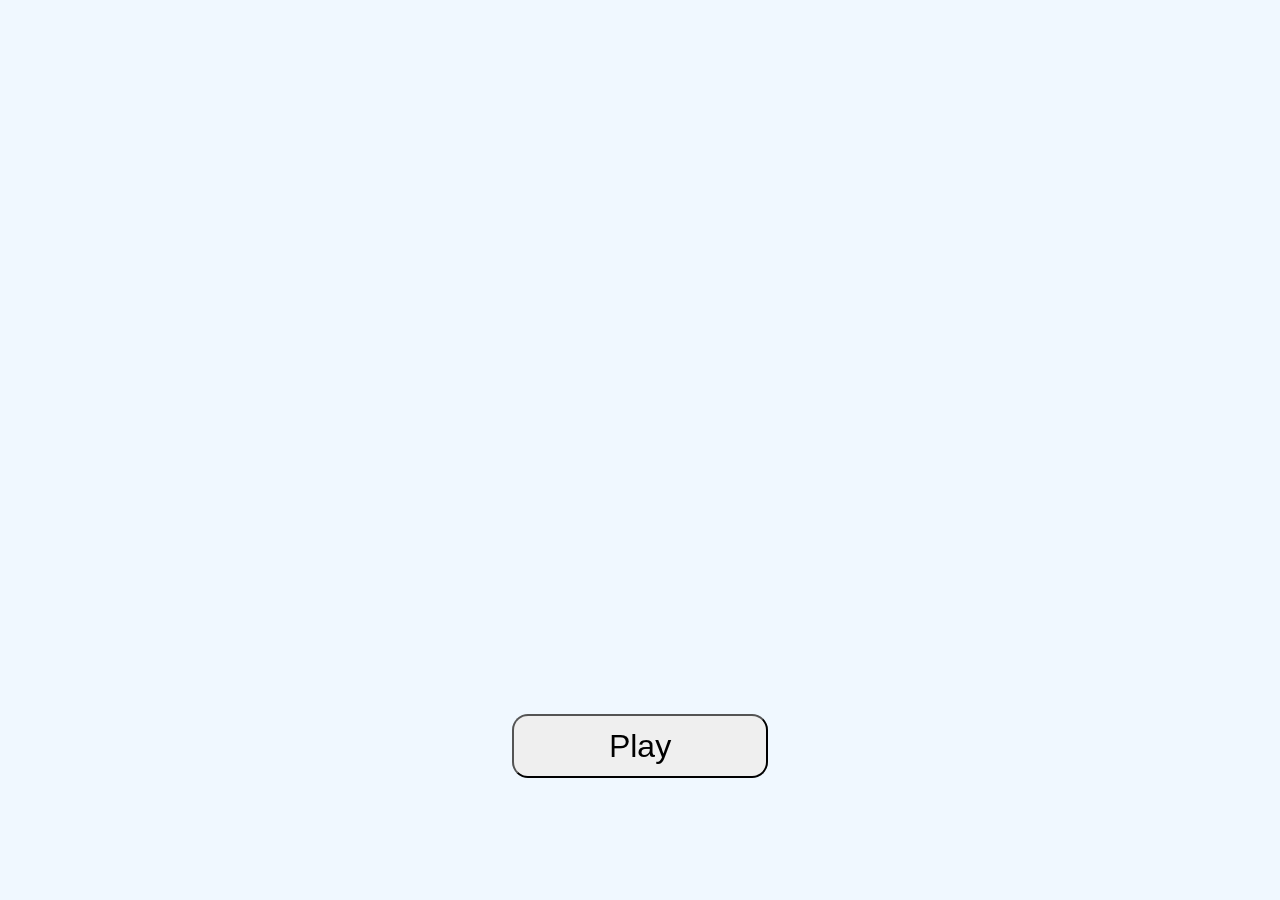
<file: index.html>
<!DOCTYPE html>
<html lang="en">
<head>
    <meta charset="UTF-8">
    <meta name="viewport" content="width=device-width, initial-scale=1.0">
    <title>Levels</title>
    <link rel="stylesheet" href="style.css">
</head> 
<body>
    <div class="outer-wrapper">
        <div class="wrapper">
            <div class="level" id="level1">
                <button class="level-button"  id="level1-button">Play</button>
            </div>
            <div class="level" id="level2">
                <button class="level-button"  id="level2-button">Play</button>
            </div>
            <div class="level" id="level3">
                <button class="level-button"  id="level3-button">Play</button>
            </div>
        </div>
    </div>
</body>
<script src="home.js"></script>
</html>
</file>
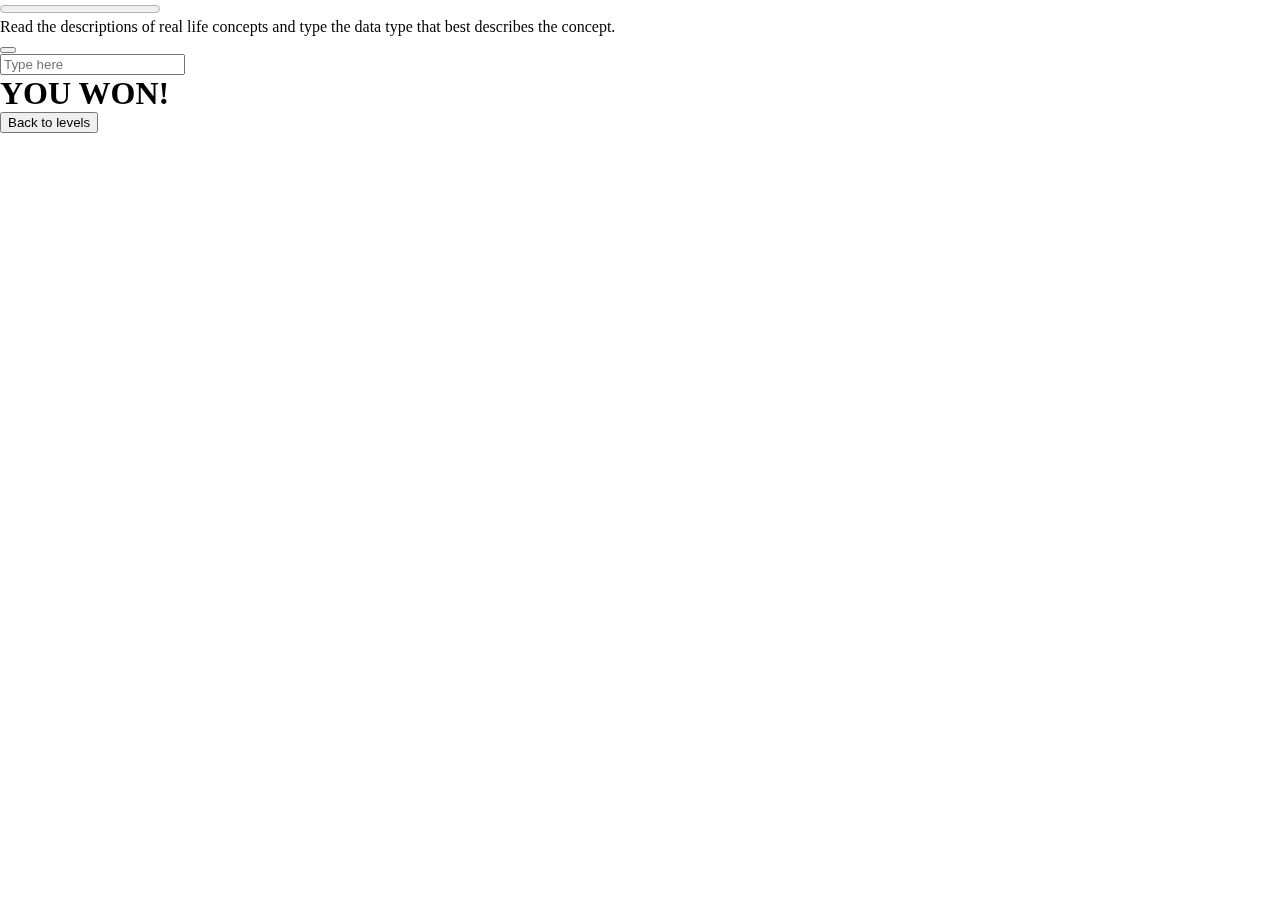
<file: game.html>
<!DOCTYPE html>
<html lang="en">
<head>
    <meta charset="UTF-8">
    <meta name="viewport" content="width=device-width, initial-scale=1.0">
    <link rel="stylesheet" href="style.css">
</head>
<body>
    <progress max="100" value="0" id="progress-bar"></progress>
    <div id="instruction">
        <p>Read the descriptions of real life concepts and type the data type that best describes the concept.</p>
        <button id="close-instruction"></button>
    </div>
    <div id="question-display"></div>
    <input type="text" id="answer-input" placeholder="Type here">    
    <div id="winning-screen">
        <h1>YOU WON!</h1>
        <button id="return">Back to levels</button>
    </div>
</body>
<script src="main.js"></script>
</html>
</file>
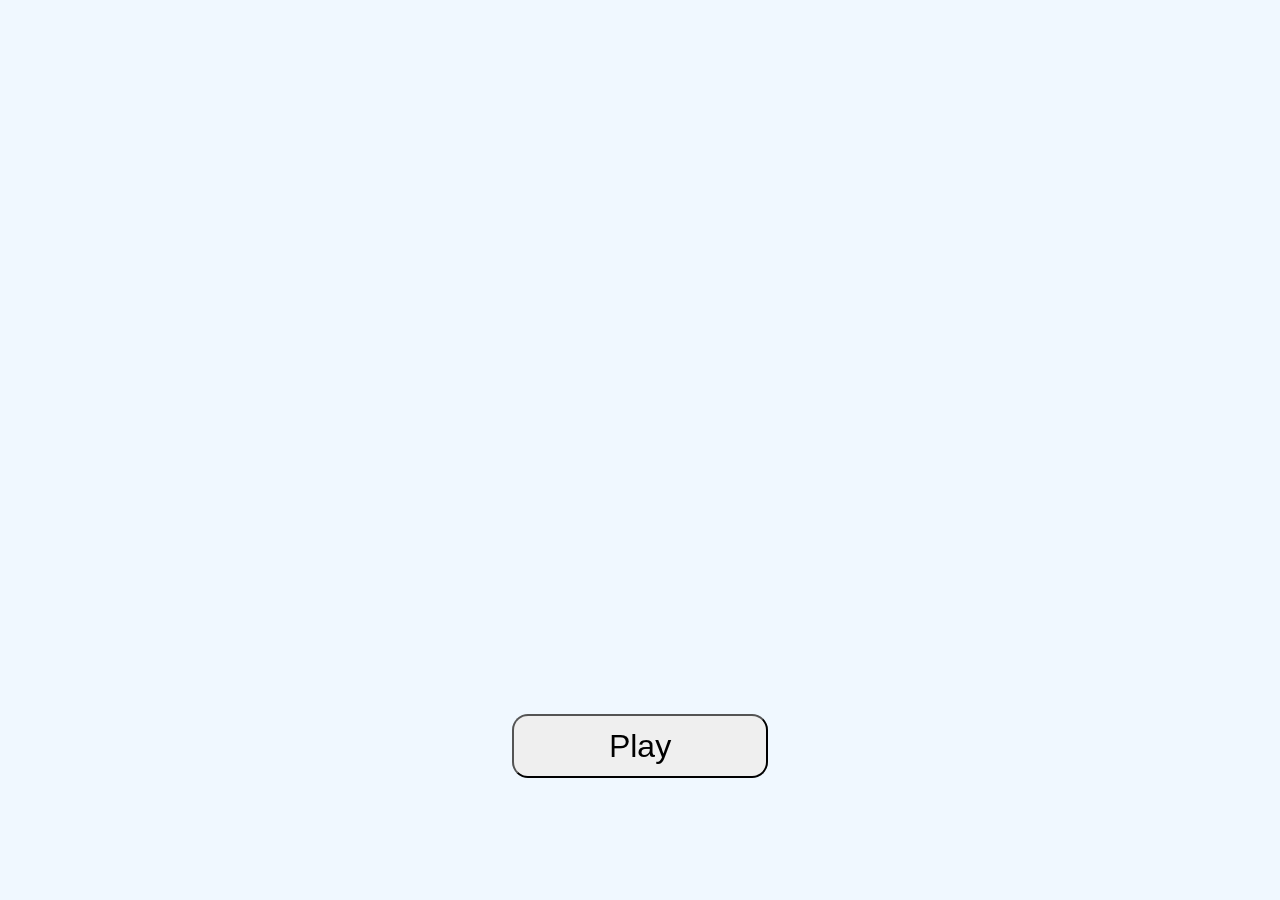
<file: homePage/levelsPage.html>
<!DOCTYPE html>
<html lang="en">
<head>
    <meta charset="UTF-8">
    <meta name="viewport" content="width=device-width, initial-scale=1.0">
    <title>Levels</title>
    <link rel="stylesheet" href="style.css">
</head> 
<body>

    <div class="outer-wrapper">
        <div class="wrapper">
            <div class="level" id="level1">
                <button class="level-button"  id="level1-button">Play</button>
            </div>
            <div class="level" id="level2">
                <button class="level-button"  id="level2-button">Play</button>
            </div>
            <div class="level" id="level3">
                <button class="level-button"  id="level3-button">Play</button>
            </div>
        </div>
    </div>
</body>
<script src="home.js"></script>
</html>
</file>
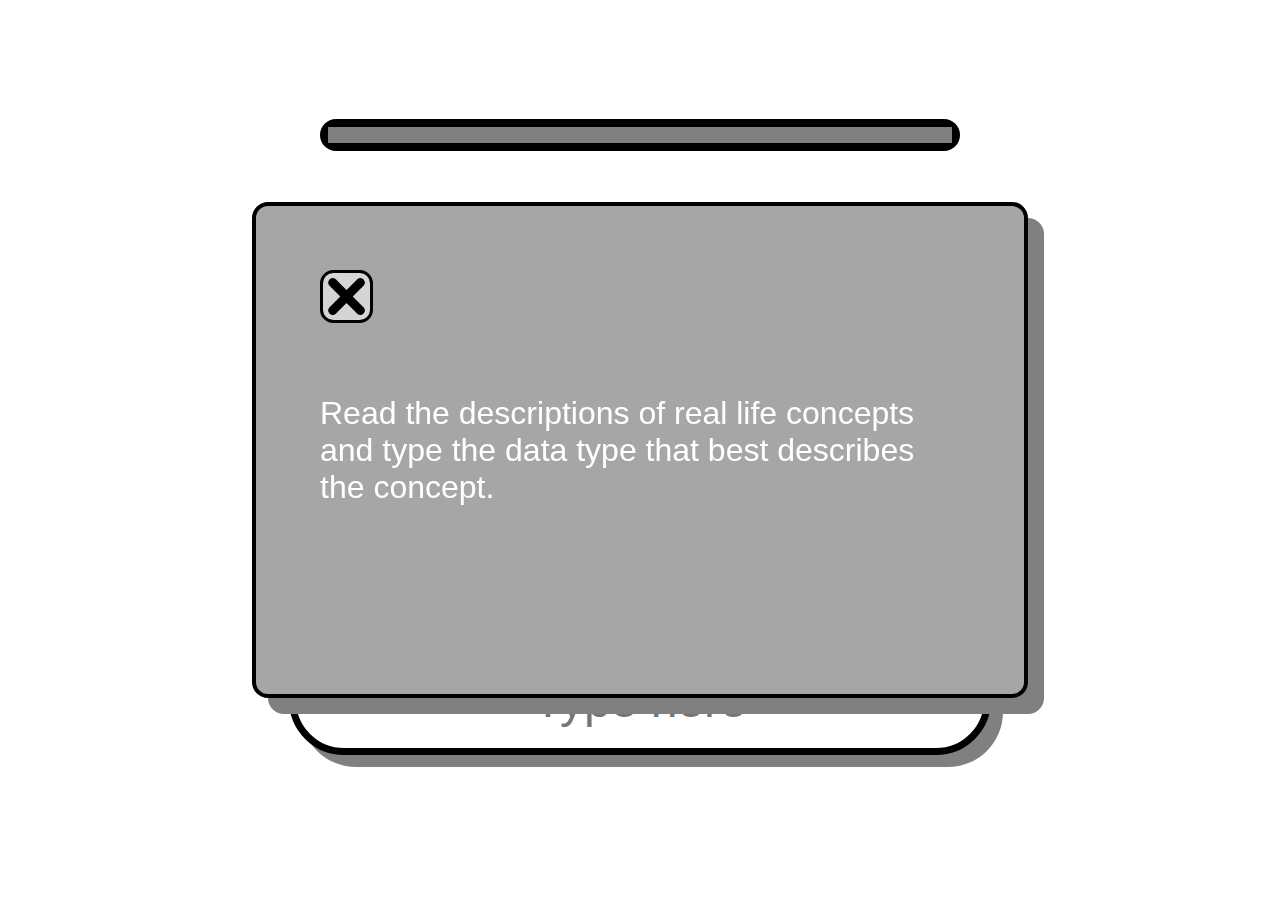
<file: level1/game.html>
<!DOCTYPE html>
<html lang="en">
<head>
    <meta charset="UTF-8">
    <meta name="viewport" content="width=device-width, initial-scale=1.0">
    <link rel="stylesheet" href="style.css">
</head>
<body>
    <progress max="100" value="0" id="progress-bar"></progress>
    <div id="instruction">
        <p>Read the descriptions of real life concepts and type the data type that best describes the concept.</p>
        <button id="close-instruction"></button>
    </div>
    <div id="question-display"></div>
    <input type="text" id="answer-input" placeholder="Type here">    
    <div id="winning-screen">
        <h1>YOU WON!</h1>
        <button id="return">Back to levels</button>
    </div>
</body>
<script src="main.js"></script>
</html>
</file>
<file: style.css>
* {
    margin: 0;
}

body {
    perspective: 1px;
    transform-style: preserve-3d;
}

.level-button {
    border-radius: 1rem;
    width: 16rem;
    height: 2em;
    font-size: 2rem;
    position: absolute;
    transform: translate(-50%, -50%);
    bottom: 10%;
    left: 50%;
}

.outer-wrapper {
    scroll-snap-type: y mandatory;
    
    width: 100vh;
    height: 100vw;
    transform: rotate(-90deg) translateX(-100vh);
    transform-origin: top left;
    overflow-y: scroll;
    overflow-x: hidden;
    position: absolute;
    scrollbar-width: none;
    -ms-overflow-style: none;
}

::-webkit-scrollbar {
    display: none;
}

.wrapper {
    display: flex;
    flex-direction: row;
    width: 300vw;
    transform: rotate(90deg) translateY(-100vh);
    transform-origin: top left;
}

.level {
    position: relative;
    scroll-snap-align: center;

    width: 100vw;
    height: 100vh;
}

#level1 {
    background-color: aliceblue;
}

#level2 {
    background-color: aqua;
}

#level3 {
    background-color: aquamarine;
}
</file>
<file: homePage/style.css>
* {
    margin: 0;
}

body {
    perspective: 1px;
    transform-style: preserve-3d;
}

.level-button {
    border-radius: 1rem;
    width: 16rem;
    height: 2em;
    font-size: 2rem;
    position: absolute;
    transform: translate(-50%, -50%);
    bottom: 10%;
    left: 50%;
}

.outer-wrapper {
    scroll-snap-type: y mandatory;
    
    width: 100vh;
    height: 100vw;
    transform: rotate(-90deg) translateX(-100vh);
    transform-origin: top left;
    overflow-y: scroll;
    overflow-x: hidden;
    position: absolute;
    scrollbar-width: none;
    -ms-overflow-style: none;
}

::-webkit-scrollbar {
    display: none;
}

.wrapper {
    display: flex;
    flex-direction: row;
    width: 300vw;
    transform: rotate(90deg) translateY(-100vh);
    transform-origin: top left;
}

.level {
    position: relative;
    scroll-snap-align: center;

    width: 100vw;
    height: 100vh;
}

#level1 {
    background-color: aliceblue;
}

#level2 {
    background-color: aqua;
}

#level3 {
    background-color: aquamarine;
}
</file>
<file: level1/style.css>
* {
    margin: 0;
    padding: 0;
}

#progress-bar {
    appearance: none;
    position: absolute;
    top: 15%;
    left: 50%;
    transform: translate(-50%, -50%);
    border-radius: 2em;
    width: 50vw;
    height: 2em;
    color: #000000;
    border: solid .5em;
}

#progress-bar::-moz-progress-bar {
  background-color: greenyellow; 
}

#return {
    border-radius: .5em;
    width: 10em;
    font-size: 2em;
    height: 2em;
    border: none;
    background-position: center;
    background-size: 90%;
    position: absolute;
    bottom: 10%;
    left: 50%;
    transform: translate(-50%, -50%);
}

#winning-screen {
    opacity: 0;
    pointer-events: none;
    border: solid 1em yellow;
    box-shadow: 1em 1em gray;
    position: absolute;
    top: 50%;
    left: 50%;

    transform: translate(-50%, -50%);
    z-index: 2;
    background-color: rgb(255, 255, 105);
    width: 50vw;
    height: 40vh;
    padding: 4em;
    
    border-radius: 1em;
}

#winning-screen h1 {
    color: white;
    font-size: 6em;
    opacity: 1;
    height: auto;
    font-family: Arial, Helvetica, sans-serif;
    position: absolute;
    transform: translate(-50%, -50%);
    top: 50%;
    left: 50%;

    background-color: grgb(166, 166, 166);
}

#answer-input {
    box-shadow: .25em .25em gray;
    width: 50vw;
    height: 1em;

    border-radius: 4em;
    border: solid .15em black;
    padding: .5em;
    position: absolute;
    bottom: 10%;
    font-size: 3em;
    text-align: center;
    left: 50%;
    transform: translate(-50%, -50%);
    transition: background-color .25s ease-in, border-color .25s ease-in;    
}

#question-display {
    text-shadow: .1em .1em ligh;
    font-family:sa;
    text-decoration: underline;
    position: absolute;
    top: 50%;
    left: 50%;
    transform: translate(-50%, -50%);
    width: 50vw;
    height: auto;
    font-size: 4em;
    text-align: center;
}

#instruction {
    border: solid .25em;
    box-shadow: 1em 1em gray;
    position: absolute;
    top: 50%;
    left: 50%;

    transform: translate(-50%, -50%);
    z-index: 2;
    background-color: rgb(166, 166, 166);
    width: 50vw;
    height: 40vh;
    padding: 4em;
    backdrop-filter: blur(10px);
    
    border-radius: 1em;
}

#instruction p {
    color: white;
    font-size: 2em;
    opacity: 1;
    width: 50vw;
    height: auto;
    font-family: Arial, Helvetica, sans-serif;
    position: absolute;;
    top: 50%;
    left: 50%;
    transform: translate(-50%, -50%);

    background-color: grgb(166, 166, 166);
}

#close-instruction {
    border: solid .25em;
    width: 4em;
    height: 4em;    
    position: relative;
    top: 0;
    background-image: url("/images/black-x.png");
    background-size: 100%;
    border-radius: 1em;
    background-color: rgb(213, 213, 213);
    background-position: center;
}
</file>
